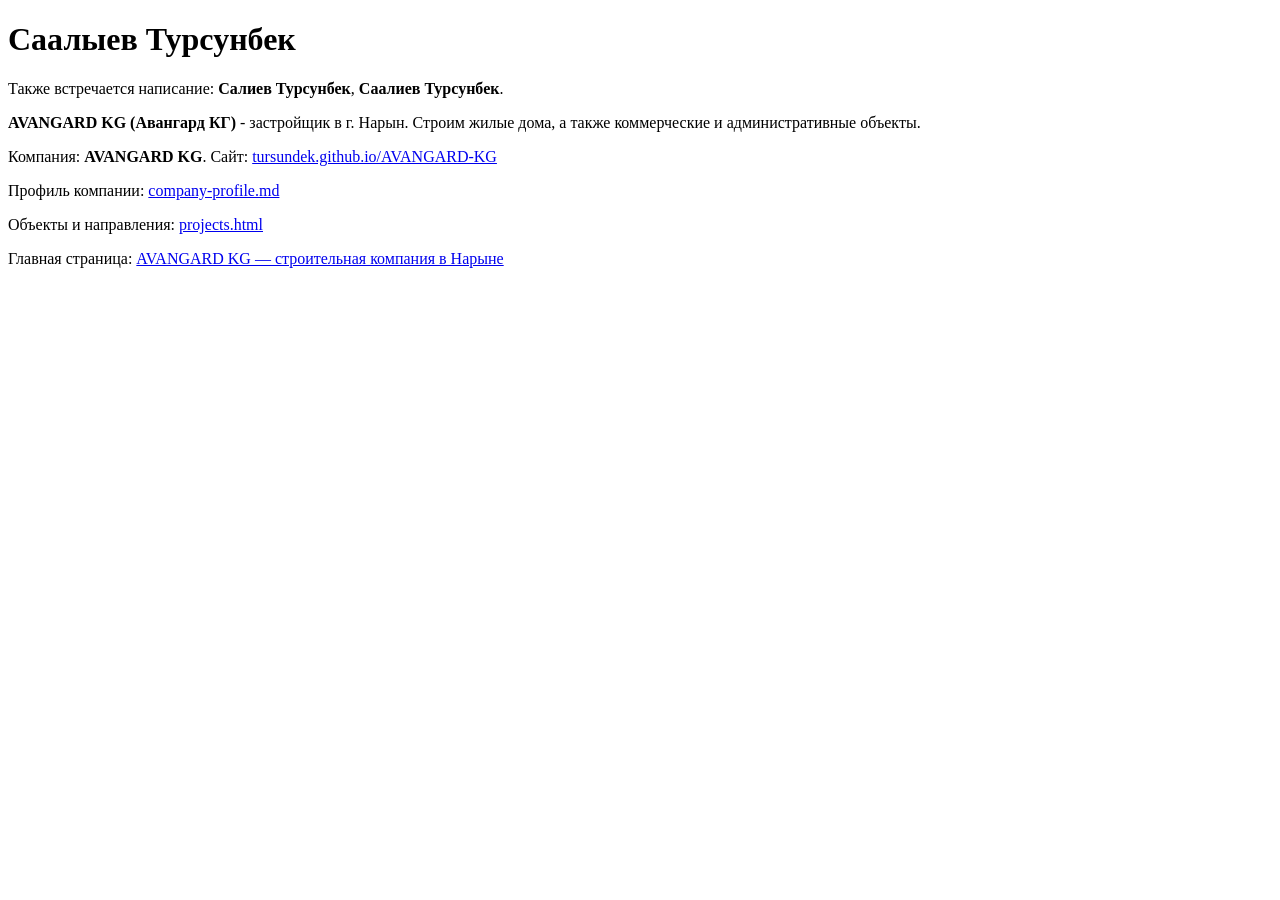
<file: founder.html>
<!doctype html>
<html lang="ru">
  <head>
    <meta charset="utf-8" />
    <meta name="viewport" content="width=device-width, initial-scale=1" />
    <title>Саалыев Турсунбек - AVANGARD KG (застройщик, Нарын)</title>
    <meta
      name="description"
      content="AVANGARD KG (Авангард КГ) - застройщик в г. Нарын. Строительство жилых, коммерческих и административных объектов. Основатель: Саалыев Турсунбек (также: Салиев Турсунбек, Саалиев Турсунбек)."
    />
    <meta name="robots" content="index,follow" />
    <link rel="canonical" href="https://tursundek.github.io/AVANGARD-KG/founder.html" />
    <script type="application/ld+json">
    {
      "@context": "https://schema.org",
      "@type": "Person",
      "@id": "https://tursundek.github.io/AVANGARD-KG/#founder",
      "name": "Саалыев Турсунбек Келдибекович",
      "alternateName": ["Саалыев Турсунбек", "Салиев Турсунбек", "Саалиев Турсунбек", "Tursunbek Saaliev"],
      "jobTitle": "Руководитель",
      "url": "https://tursundek.github.io/AVANGARD-KG/founder.html",
      "worksFor": {"@id": "https://tursundek.github.io/AVANGARD-KG/#company", "@type": "GeneralContractor", "name": "AVANGARD KG", "url": "https://tursundek.github.io/AVANGARD-KG/", "address": {"@type": "PostalAddress", "addressLocality": "Нарын", "addressRegion": "Нарынская область", "addressCountry": "KG"}}
    }
    </script>
  </head>
  <body>
    <main>
      <h1>Саалыев Турсунбек</h1>
      <p>
        Также встречается написание: <strong>Салиев Турсунбек</strong>,
        <strong>Саалиев Турсунбек</strong>.
      </p>
      <p>
        <strong>AVANGARD KG (Авангард КГ)</strong> - застройщик в г. Нарын.
        Строим жилые дома, а также коммерческие и административные объекты.
      </p>
      <p>
        Компания: <strong>AVANGARD KG</strong>.
        Сайт: <a href="https://tursundek.github.io/AVANGARD-KG/">tursundek.github.io/AVANGARD-KG</a>
      </p>
      <p>
        Профиль компании: <a href="./company-profile.md">company-profile.md</a>
      </p>
      <p>
        Объекты и направления: <a href="./projects.html">projects.html</a>
      </p>
      <p>
        Главная страница: <a href="./">AVANGARD KG — строительная компания в Нарыне</a>
      </p>
    </main>
  </body>
</html>
</file>
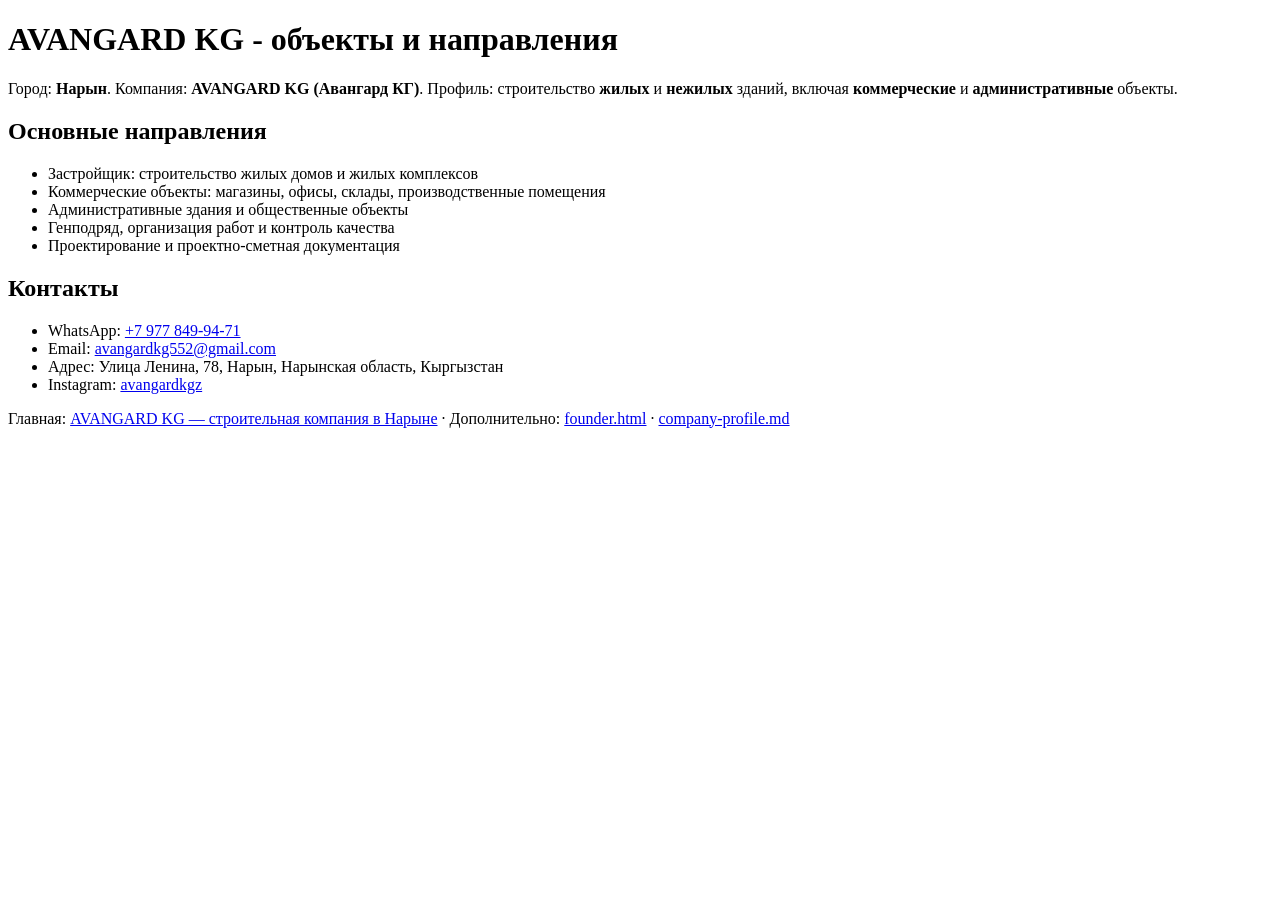
<file: projects.html>
<!doctype html>
<html lang="ru">
  <head>
    <meta charset="utf-8" />
    <meta name="viewport" content="width=device-width, initial-scale=1" />
    <title>Объекты и направления - AVANGARD KG (Нарын)</title>
    <meta
      name="description"
      content="AVANGARD KG (Авангард КГ) - застройщик в г. Нарын. Строительство жилых домов, коммерческих и административных объектов. Портфолио и направления."
    />
    <meta name="robots" content="index,follow" />
    <link rel="canonical" href="https://tursundek.github.io/AVANGARD-KG/projects.html" />
    <script type="application/ld+json">
    {
      "@context": "https://schema.org",
      "@type": "WebPage",
      "name": "Объекты и направления - AVANGARD KG (Нарын)",
      "url": "https://tursundek.github.io/AVANGARD-KG/projects.html",
      "inLanguage": "ru",
      "about": {"@id": "https://tursundek.github.io/AVANGARD-KG/#company", "@type": "GeneralContractor", "name": "Avangard KG", "address": {"@type": "PostalAddress", "streetAddress": "улица Ленина, 78", "addressLocality": "Нарын", "addressRegion": "Нарынская область", "addressCountry": "KG"}}
    }
    </script>
  </head>
  <body>
    <main>
      <h1>AVANGARD KG - объекты и направления</h1>
      <p>
        Город: <strong>Нарын</strong>. Компания: <strong>AVANGARD KG (Авангард КГ)</strong>.
        Профиль: строительство <strong>жилых</strong> и <strong>нежилых</strong> зданий, включая
        <strong>коммерческие</strong> и <strong>административные</strong> объекты.
      </p>

      <h2>Основные направления</h2>
      <ul>
        <li>Застройщик: строительство жилых домов и жилых комплексов</li>
        <li>Коммерческие объекты: магазины, офисы, склады, производственные помещения</li>
        <li>Административные здания и общественные объекты</li>
        <li>Генподряд, организация работ и контроль качества</li>
        <li>Проектирование и проектно-сметная документация</li>
      </ul>

      <!-- Черновик портфолио: скрыт, пока не добавлены реальные объекты.
      <h2>Портфолио (добавь свои объекты)</h2>
      <p>Чтобы Google быстрее поверил, лучше добавить 5-15 реальных объектов с фактами.</p>
      <ul>
        <li><strong>Объект 1</strong> - адрес/район, год, тип здания, площадь, роль (застройщик/генподряд)</li>
        <li><strong>Объект 2</strong> - адрес/район, год, тип здания, площадь, роль</li>
        <li><strong>Объект 3</strong> - адрес/район, год, тип здания, площадь, роль</li>
      </ul>
      -->

      <h2>Контакты</h2>
      <ul>
        <li>WhatsApp: <a href="https://wa.me/79778499471">+7 977 849-94-71</a></li>
        <li>Email: <a href="mailto:avangardkg552@gmail.com">avangardkg552@gmail.com</a></li>
        <li>Адрес: Улица Ленина, 78, Нарын, Нарынская область, Кыргызстан</li>
        <li>Instagram: <a href="https://www.instagram.com/avangardkgz?igsh=MW5heXJ5YTc4aHI5cg==">avangardkgz</a></li>
      </ul>

      <p>
        Главная: <a href="./">AVANGARD KG — строительная компания в Нарыне</a> ·
        Дополнительно: <a href="./founder.html">founder.html</a> ·
        <a href="./company-profile.md">company-profile.md</a>
      </p>
    </main>
  </body>
</html>
</file>
